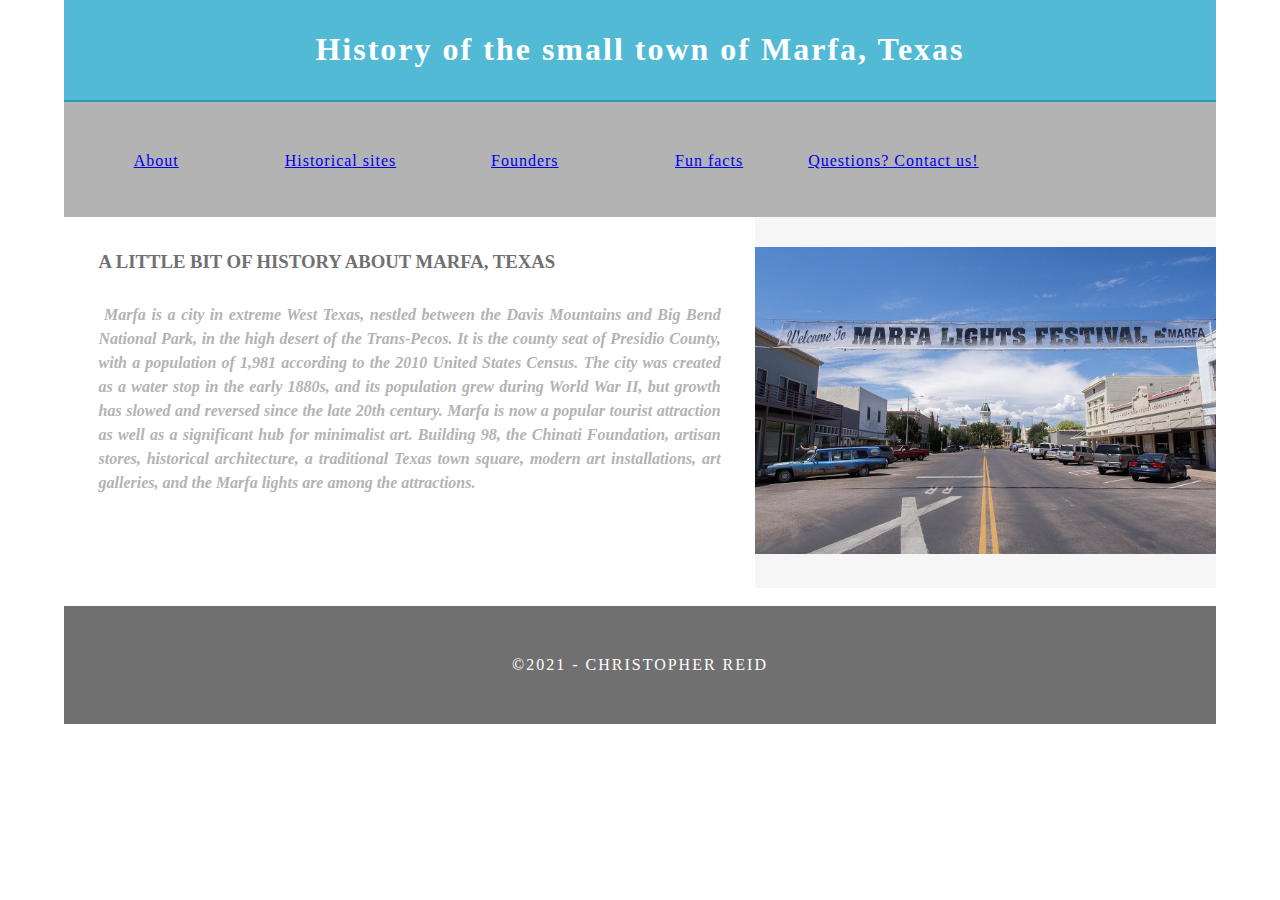
<file: index.html>
<!doctype html>
<html>
<head>
<meta charset="utf-8">
<meta http-equiv="X-UA-Compatible" content="IE=edge">
<meta name="viewport" content="width=device-width, initial-scale=1">
<title>History of the small town of Marfa, Texas</title>
<link href="css/multiColumnTemplate.css" rel="stylesheet" type="text/css">
</head>
<body>
<div class="container">
  <header>
    <div class="primary_header">
      <h1 class="title"> History of the small town of Marfa, Texas</h1>
    </div>
    <nav class="secondary_header">
      <ul>
        <li><a href="index.html">About</a></li>
        <li><a href="historical_sites.html">Historical sites</a></li>
        <li><a href="founders.html">Founders</a></li>
        <li><a href="fun_facts.html">Fun facts</a></li>
        <li><a href="questions.html">Questions? Contact us!</a></li>
      </ul>
    </nav>
  </header>
  <section>
    <h2 class="noDisplay">Main Content</h2>
    <article class="left_article">
      <h3>A little bit of history About Marfa, Texas</h3>
      <p><em><strong>&nbsp;Marfa is a city in extreme West Texas, nestled between the Davis Mountains and Big Bend National Park, in the high desert of the Trans-Pecos. It is the county seat of Presidio County, with a population of 1,981 according to the 2010 United States Census. The city was created as a water stop in the early 1880s, and its population grew during World War II, but growth has slowed and reversed since the late 20th century. Marfa is now a popular tourist attraction as well as a significant hub for minimalist art. Building 98, the Chinati Foundation, artisan stores, historical architecture, a traditional Texas town square, modern art installations, art galleries, and the Marfa lights are among the attractions.&nbsp;</strong></em></p>
    </article>
    <aside class="right_article"><img src="images/MarfaTX_Downtown_15Aug2012.jpg" alt="Marfa Texas 1" width="400" height="200" class="placeholder"/> </aside>
  </section>
  <div class="row"> 
  </div>
<div class="row blockDisplay">
    <div class="left_half"> 
    </div>
    <div class="column_half right_half"> 
    </div>
  </div>
  <div class="social">
  </div>
  <footer class="secondary_header footer">
    <div class="copyright">&copy;2021 - <strong>Christopher Reid</strong></div>
  </footer>
</div>
</body>
</html>
</file>
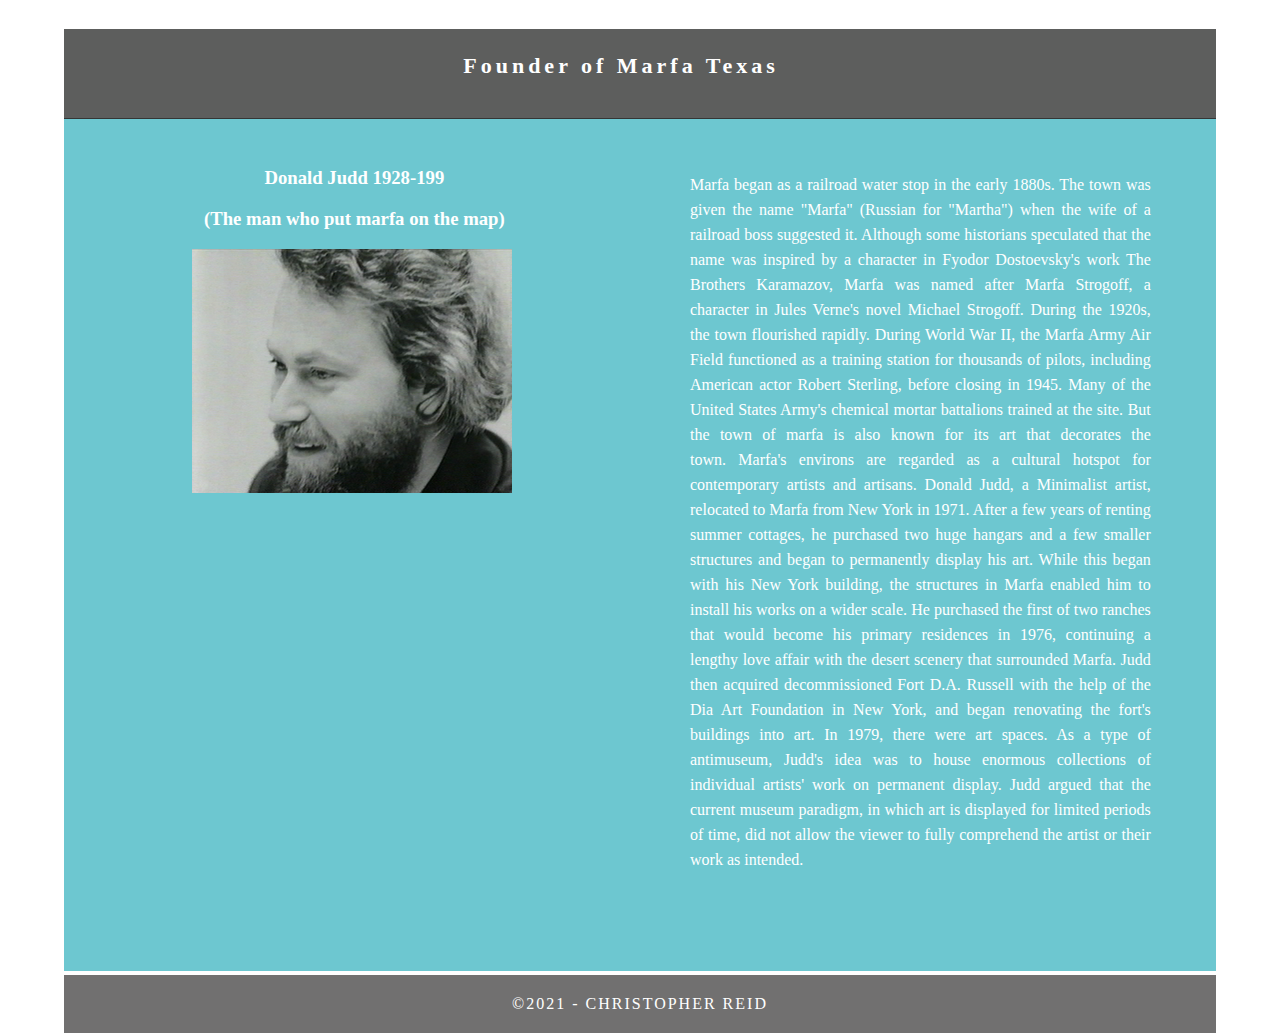
<file: founders.html>
<!doctype html>
<html>
<head>
<meta charset="utf-8">
<meta http-equiv="X-UA-Compatible" content="IE=edge">
<meta name="viewport" content="width=device-width, initial-scale=1">
<title>Light Theme</title>
<link href="css/simpleGridTemplate.css" rel="stylesheet" type="text/css">
</head>
<body>
<!-- Main Container -->
<div class="container"> 
  <!-- Header -->
  <header class="header">
    <h4 class="logo">Founder of Marfa Texas&nbsp; &nbsp;&nbsp;</h4>
  </header>
  <!-- Hero Section -->
  <section class="intro">
    <div class="column">
      <h3>&nbsp;Donald Judd 1928-199</h3>
      <h3>&nbsp;(The man who put marfa on the map)</h3>
<img src="images/Donald_Judd.png" alt="" class="placeholder"> </div>
    <div class="column">
      <p>Marfa began as a railroad water stop in the early 1880s. The town was given the name "Marfa" (Russian for "Martha") when the wife of a railroad boss suggested it. Although some historians speculated that the name was inspired by a character in Fyodor Dostoevsky's work The Brothers Karamazov, Marfa was named after Marfa Strogoff, a character in Jules Verne's novel Michael Strogoff. During the 1920s, the town flourished rapidly. During World War II, the Marfa Army Air Field functioned as a training station for thousands of pilots, including American actor Robert Sterling, before closing in 1945. Many of the United States Army's chemical mortar battalions trained at the site. But the town of marfa is also known for its art that decorates the town.&nbsp;Marfa's environs are regarded as a cultural hotspot for contemporary artists and artisans. Donald Judd, a Minimalist artist, relocated to Marfa from New York in 1971. After a few years of renting summer cottages, he purchased two huge hangars and a few smaller structures and began to permanently display his art. While this began with his New York building, the structures in Marfa enabled him to install his works on a wider scale. He purchased the first of two ranches that would become his primary residences in 1976, continuing a lengthy love affair with the desert scenery that surrounded Marfa. Judd then acquired decommissioned Fort D.A. Russell with the help of the Dia Art Foundation in New York, and began renovating the fort's buildings into art.&nbsp;In 1979, there were art spaces. As a type of antimuseum, Judd's idea was to house enormous collections of individual artists' work on permanent display. Judd argued that the current museum paradigm, in which art is displayed for limited periods of time, did not allow the viewer to fully comprehend the artist or their work as intended. </p>
      <p>&nbsp;</p>
    </div>
  </section>
  <!-- Stats Gallery Section --
  <!-- Footer Section -->
  <!-- Copyrights Section -->
  <div class="copyright">&copy;2021 - <strong>Christopher Reid</strong></div>
</div>
<!-- Main Container Ends -->
</body>
</html>
</file>
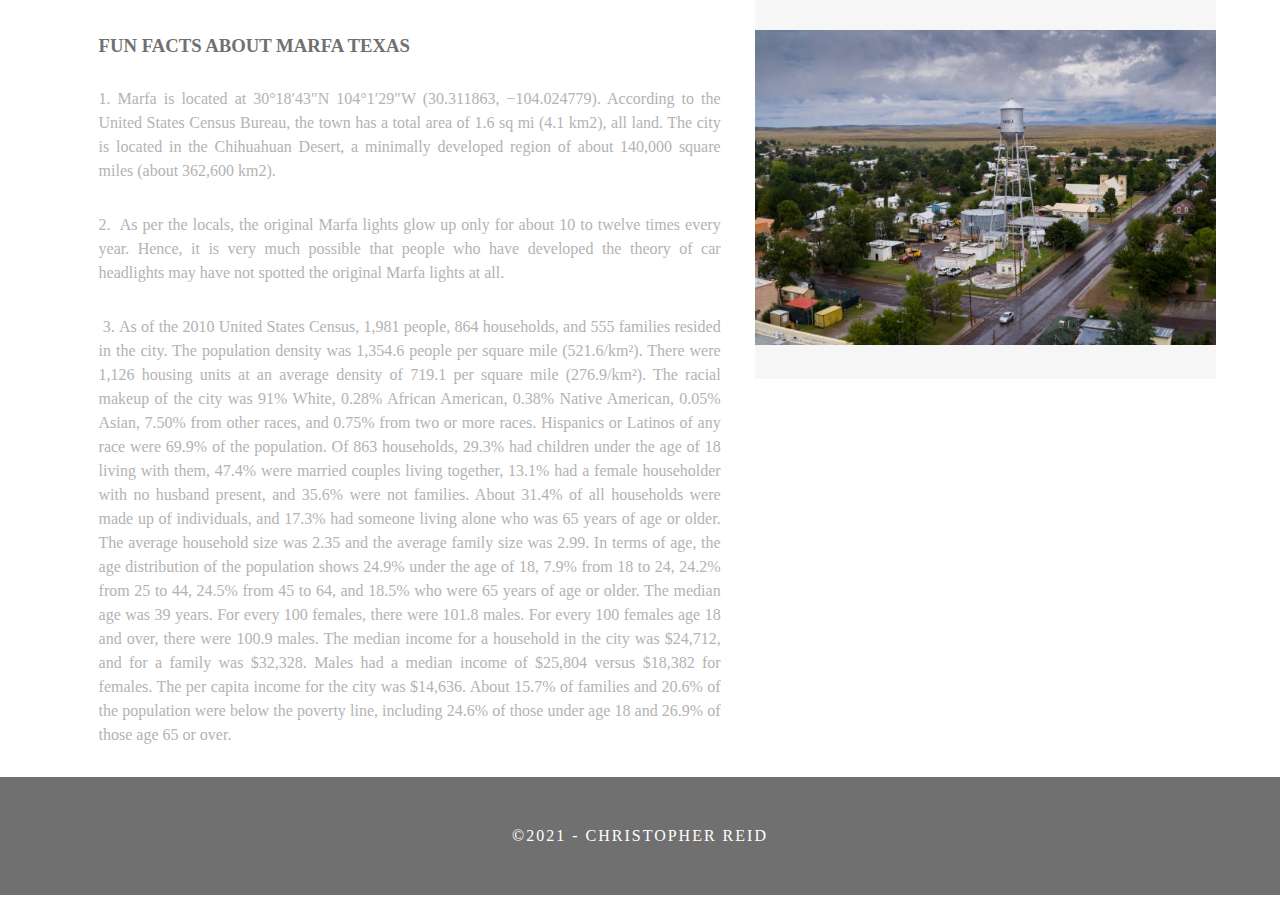
<file: fun_facts.html>
<!doctype html>
<html>
<head>
<meta charset="utf-8">
<meta http-equiv="X-UA-Compatible" content="IE=edge">
<meta name="viewport" content="width=device-width, initial-scale=1">
<title>Simple Theme</title>
<link href="css/multiColumnTemplate.css" rel="stylesheet" type="text/css">
<!-- HTML5 shim and Respond.js for IE8 support of HTML5 elements and media queries -->
<!-- WARNING: Respond.js doesn't work if you view the page via file:// -->
<!--[if lt IE 9]>
      <script src="https://oss.maxcdn.com/html5shiv/3.7.2/html5shiv.min.js"></script>
      <script src="https://oss.maxcdn.com/respond/1.4.2/respond.min.js"></script>
    <![endif]-->
</head>
<body>
<div class="container">
  <section>
    <h2 class="noDisplay">Main Content</h2>
    <article class="left_article">
      <h3>Fun facts about marfa texas</h3>
      <p>1. Marfa is located at 30°18′43″N 104°1′29″W (30.311863, −104.024779). According to the United States Census Bureau, the town has a total area of 1.6 sq mi (4.1 km2), all land. The city is located in the Chihuahuan Desert, a minimally developed region of about 140,000 square miles (about 362,600 km2).&nbsp;</p>
      <p>2.&nbsp; As per the locals, the original Marfa lights glow up only for about 10 to twelve times every year. Hence, it is very much possible that people who have developed the theory of car headlights may have not spotted the original Marfa lights at all.&nbsp;</p>
<p>&nbsp;3.&nbsp;As of the 2010 United States Census, 1,981 people, 864 households, and 555 families resided in the city. The population density was 1,354.6 people per square mile (521.6/km²). There were 1,126 housing units at an average density of 719.1 per square mile (276.9/km²). The racial makeup of the city was 91% White, 0.28% African American, 0.38% Native American, 0.05% Asian, 7.50% from other races, and 0.75% from two or more races. Hispanics or Latinos of any race were 69.9% of the population. Of 863 households, 29.3% had children under the age of 18 living with them, 47.4% were married couples living together, 13.1% had a female householder with no husband present, and 35.6% were not families. About 31.4% of all households were made up of individuals, and 17.3% had someone living alone who was 65 years of age or older. The average household size was 2.35 and the average family size was 2.99. In terms of age, the age distribution of the population shows 24.9% under the age of 18, 7.9% from 18 to 24, 24.2% from 25 to 44, 24.5% from 45 to 64, and 18.5% who were 65 years of age or older. The median age was 39 years. For every 100 females, there were 101.8 males. For every 100 females age 18 and over, there were 100.9 males. The median income for a household in the city was $24,712, and for a family was $32,328. Males had a median income of $25,804 versus $18,382 for females. The per capita income for the city was $14,636. About 15.7% of families and 20.6% of the population were below the poverty line, including 24.6% of those under age 18 and 26.9% of those age 65 or over.</p>
    </article>
    <aside class="right_article"><img src="images/gettyimages-1287333978-612x612.jpg" alt="" width="400" height="200" class="placeholder"/> </aside>
  </section>
    </div>
  <footer class="secondary_header footer">
    <div class="copyright">&copy;2021 - <strong>Christopher Reid</strong></div>
  </footer>
</body>
</html>
</file>
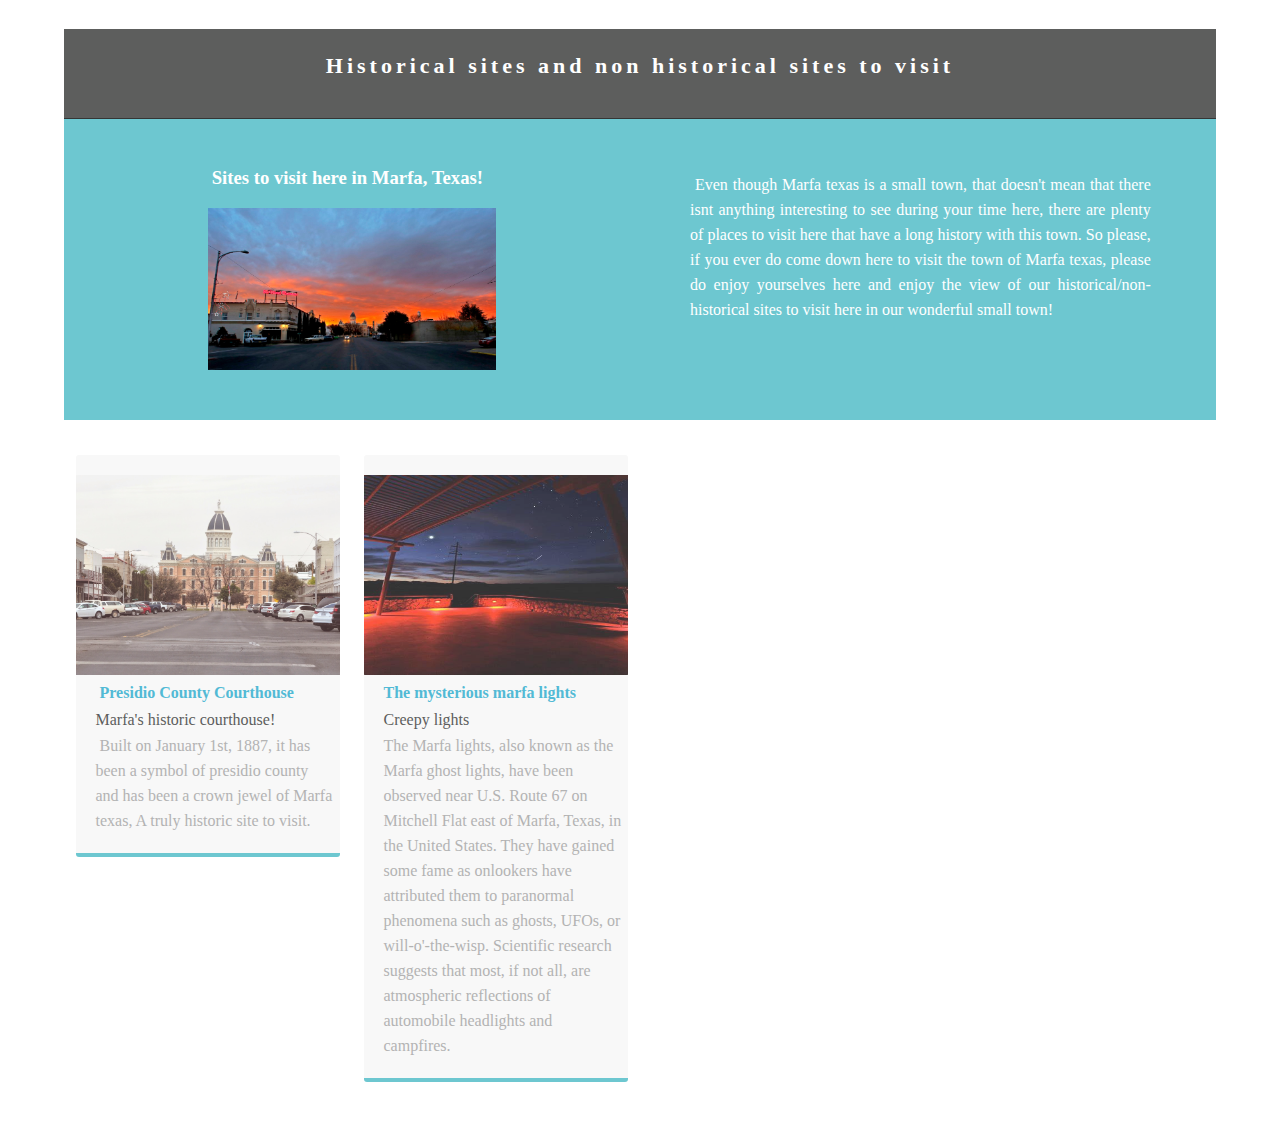
<file: historical_sites.html>
<!doctype html>
<html>
<head>
<meta charset="utf-8">
<meta http-equiv="X-UA-Compatible" content="IE=edge">
<meta name="viewport" content="width=device-width, initial-scale=1">
<title>Light Theme</title>
<link href="css/simpleGridTemplate.css" rel="stylesheet" type="text/css">
</head>
<body>
<!-- Main Container -->
<div class="container"> 
  <!-- Header -->
  <header class="header">
    <h4 class="logo">Historical sites and non historical sites to visit</h4>
  </header>
  <!-- Hero Section -->
  <section class="intro">
    <div class="column">
      <h3>Sites to visit here in Marfa, Texas!&nbsp;&nbsp;</h3>
      <img src="images/O4ALM6A56W7JL6RLIQMA5FCEB4.jpg" alt="" class="profile"> </div>
    <div class="column">
      <p>&nbsp;Even though Marfa texas is a small town, that doesn't mean that there isnt anything interesting to see during your time here, there are plenty of places to visit here that have a long history with this town. So please, if you ever do come down here to visit the town of Marfa texas, please do enjoy yourselves here and enjoy the view of our historical/non-historical sites to visit here in our wonderful small town!&nbsp; &nbsp; &nbsp; &nbsp; &nbsp; </p>
      <p>&nbsp;</p>
    </div>
  </section>
  <!-- Stats Gallery Section -->
  <div class="gallery">
    <div class="thumbnail"> <a href="#"><img src="images/R.jfif" alt="" width="2000" class="cards"/></a>
      <h4>&nbsp;Presidio County Courthouse</h4>
      <p class="tag">Marfa's historic courthouse!</p>
      <p class="text_column">&nbsp;Built on January 1st, 1887, it has been a symbol of presidio county and has been a crown jewel of Marfa texas, A truly historic site to visit.</p>
    </div>
    <div class="thumbnail"> <a href="#"><img src="images/OIP.jfif" alt="" width="2000" class="cards"/></a>
      <h4>The mysterious marfa lights</h4>
      <p class="tag">Creepy lights</p>
      <p class="text_column">The Marfa lights, also known as the Marfa ghost lights, have been observed near U.S. Route 67 on Mitchell Flat east of Marfa, Texas, in the United States. They have gained some fame as onlookers have attributed them to paranormal phenomena such as ghosts, UFOs, or will-o'-the-wisp. Scientific research suggests that most, if not all, are atmospheric reflections of automobile headlights and campfires.&nbsp;</p>
    </div>
  </div>
    </div>
</body>
</html>
</file>
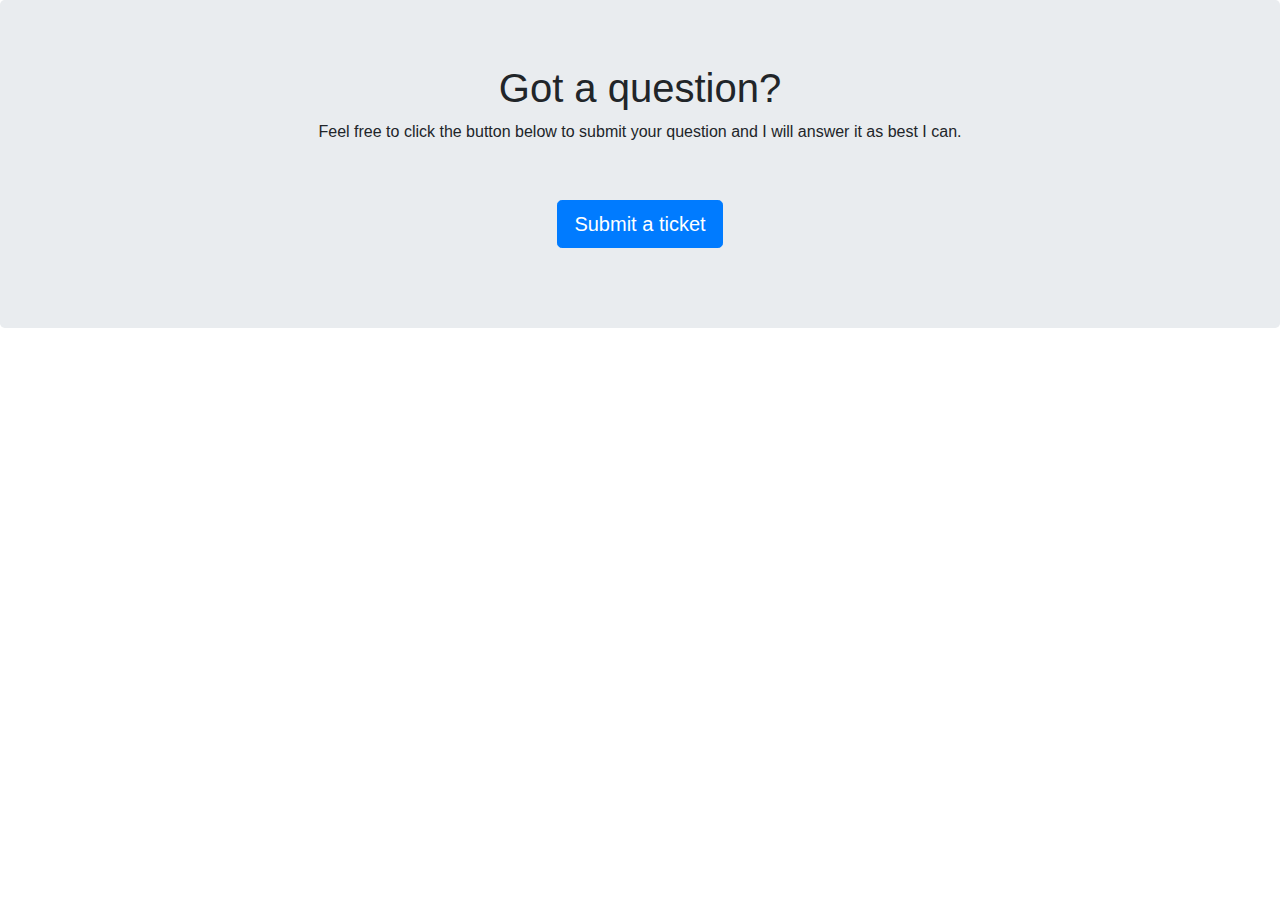
<file: questions.html>
<!DOCTYPE html>
<html lang="en">
  <head>
    <meta charset="utf-8">
    <meta http-equiv="X-UA-Compatible" content="IE=edge">
    <meta name="viewport" content="width=device-width, initial-scale=1">
    <title>Bootstrap Agency Page Template</title>
    <!-- Bootstrap -->
    <link href="css/bootstrap-4.4.1.css" rel="stylesheet">
  </head>
  <body>
      <div class="jumbotron">
        <div class="container">
          <div class="row">
            <div class="col-12">
              <h1 class="text-center">Got a question?</h1>
              <p class="text-center">Feel free to click the button below to submit your question and I will answer it as best I can.</p>
              <p>&nbsp;</p>
              <p class="text-center"><a class="btn btn-primary btn-lg" href="#" role="button">Submit a ticket</a> </p>
            </div>
      </div>
  </body>
</html>
</file>
<file: css/multiColumnTemplate.css>
@charset "UTF-8";
.container {
	background-color: #FFFFFF;
	width: 90%;
	margin-left: auto;
	margin-right: auto;
	border-bottom-width: 0px;
	padding-left: 0px;
	padding-top: 0px;
	padding-right: 0px;
	padding-bottom: 0px;
}
.row {
	width: 100%;
	margin-top: 0px;
	margin-right: 0px;
	margin-bottom: 0px;
	margin-left: 0px;
	padding-top: 0px;
	padding-right: 0px;
	padding-bottom: 0px;
	padding-left: 0px;
	display: inline-block
}
.row.blockDisplay {
	display: block;
}
.column_half {
	width: 50%;
	float: left;
	margin-top: 0px;
}
.columns {
	width: 25%;
	float: left;
	font-family: "Source Sans Pro";
	color: #000000;
	line-height: 24px;
	padding-top: 10px;
	padding-bottom: 10px;
	text-align: justify;
	margin-top: 15px;
	margin-bottom: 15px;
	padding-left: 0px;
	padding-right: 0px;
	margin-left: 0px;
	margin-right: 0px;
}
.row .columns p {
	padding-left: 10%;
	padding-right: 10%;
}
.container .columns h4 {
	text-align: center;
	color: #01B2D1;
}
.primary_header {
	width: 100%;
	background-color: #52bad5;
	padding-top: 10px;
	padding-bottom: 10px;
	clear: left;
	border-bottom: 2px solid #2C9AB7;
}
.secondary_header {
	width: 100%;
	padding-top: 50px;
	padding-bottom: 50px;
	background-color: #B3B3B3;
	clear: left;
}
.container .secondary_header ul {
	margin-top: 0%;
	margin-right: auto;
	margin-bottom: 0px;
	margin-left: auto;
	padding-top: 0px;
	padding-right: 0px;
	padding-bottom: 15px;
	padding-left: 0px;
	width: 100%;
}
.secondary_header ul li {
	list-style: none;
	float: left;
	margin-right: auto;
	margin-top: 0px;
	font-family: "Source Sans Pro";
	font-weight: normal;
	color: #FFFFFF;
	letter-spacing: 1px;
	margin-left: auto;
	text-align: center;
	width: 16%;
	transition: all 0.3s linear;
}
.secondary_header ul li:hover {
	color: #717070;
	cursor: pointer;
}
.left_article {
	background-color: #FFFFFF;
	width: 60%;
	float: left;
	font-family: "Source Sans Pro";
	color: #343434;
	padding-bottom: 15px;
}
.noDisplay {
	display: none;
}
.container .left_article h3 {
	padding-left: 5%;
	padding-right: 5%;
	margin-top: 5%;
	color: #717070;
	font-weight: bold;
	text-transform: uppercase;
}
.container .left_article p {
	padding-left: 5%;
	padding-right: 5%;
	text-align: justify;
	line-height: 24px;
	margin-top: 30px;
	margin-bottom: 15px;
	color: #B3B3B3;
}
.right_article {
	width: 40%;
	float: left;
	background-color: #F6F6F6;
}
.container .right_article ul {
	margin-top: 0px;
	margin-right: 0px;
	margin-bottom: 0px;
	margin-left: 0px;
	padding-top: 0px;
	padding-right: 0px;
	padding-bottom: 0px;
	padding-left: 0px;
}
.right_article ul li {
	font-family: "Source Sans Pro";
	list-style: none;
	text-align: center;
	background-color: #B3B3B3;
	width: 90%;
	margin-left: auto;
	margin-right: auto;
	margin-top: 10px;
	margin-bottom: 10px;
	padding-top: 15px;
	padding-bottom: 15px;
	color: #FFFFFF;
	font-weight: bold;
	border-radius: 0px;
	transition: all 0.3s linear;
	border-left: 5px solid #717070;
}
.right_article ul li:hover {
	background-color: #717070;
	cursor: pointer;
}
.footer {
	background-color: #717070;
}
.title {
	font-weight: bold;
	font-style: normal;
	font-family: "Source Sans Pro";
	text-align: center;
	color: #FFFFFF;
	letter-spacing: 2px;
}
.placeholder {
	/* [disabled]max-width: 400px;
*/
	/* [disabled]max-height: 200px;
*/
	width: 100%;
	padding-top: 30px;
	/* [disabled]padding-left: 19px;
*/
	padding-bottom: 30px;
	height: 100%;
}
.left_half {
	background-color: #52BAD5;
}
.container .column_half.left_half h2 {
	color: #FFFFFF;
	font-family: "Source Sans Pro";
	text-align: center;
}
.right_half {
	background-color: #01B2D1;
	color: #FFFFFF;
	font-family: "Source Sans Pro";
	text-align: center;
	font-weight: bold;
}
.column_title {
	padding-top: 25px;
	padding-bottom: 25px;
}
.copyright {
	text-align: center;
	background-color: #717070;
	color: #FFFFFF;
	text-transform: uppercase;
	font-weight: lighter;
	letter-spacing: 2px;
	border-top-width: 2px;
	font-family: "Source Sans Pro";
}
body {
	margin-top: 0px;
	margin-right: 0px;
	margin-bottom: 0px;
	margin-left: 0px;
}

@media (max-width: 320px) {
.secondary_header ul li {
	float: none;
	margin-top: 28px;
	margin-left: 0px;
	width: 100%;
}
.container .secondary_header ul {
	margin-top: 0px;
	margin-right: 0px;
	margin-bottom: 0px;
	margin-left: 0px;
	padding-top: 0px;
	padding-right: 0px;
	padding-bottom: 0px;
	padding-left: 0px;
	height: auto;
	width: 100%;
	text-align: center;
}
.secondary_header {
	margin-top: 0px;
	margin-right: 0px;
	margin-bottom: 0px;
	margin-left: 0px;
	padding-top: 1px;
	padding-bottom: 40px;
}
.left_article {
	width: 100%;
	height: auto;
}
.right_article {
	width: 100%;
	height: auto;
}
.placeholder {
	width: 100%;
	margin-top: 22PX;
	margin-right: 0px;
	margin-bottom: 22PX;
	margin-left: 0px;
	padding-top: 0px;
	padding-right: 0px;
	padding-bottom: 0px;
	padding-left: 0px;
	max-width: 400px;
	max-height: 200px;
	height: auto;
}
.columns {
	width: 100%;
	margin-top: 0px;
	margin-right: 0px;
	margin-bottom: 0px;
	margin-left: 0px;
	padding-top: 0PX;
	padding-right: 0PX;
	padding-bottom: 0PX;
	padding-left: 0PX;
}
.columns p {
	padding-left: 10px;
	padding-right: 10px;
}
.column_half.left_half {
	width: 100%;
}
.column_half.right_half {
	width: 100%;
}
.copyright {
	padding-top: 25px;
	padding-bottom: 0px;
	margin-bottom: 0px;
}
.container .left_article h3 {
	margin-top: 30px;
}
.social .social_icon img {
	width: 80%;
}
.container .secondary_header {
}
}

@media (min-width: 321px) and (max-width: 768px) {
.secondary_header ul li {
	float: none;
	margin-top: 28px;
	margin-left: 0px;
	width: 100%;
}
.container .secondary_header ul {
	margin-top: 0px;
	margin-right: 0px;
	margin-bottom: 0px;
	margin-left: 0px;
	padding-top: 0px;
	padding-right: 0px;
	padding-bottom: 0px;
	padding-left: 0px;
	height: auto;
	width: 100%;
	text-align: center;
}
.secondary_header {
	margin-top: 0px;
	margin-right: 0px;
	margin-bottom: 0px;
	margin-left: 0px;
	padding-top: 1px;
	padding-bottom: 40px;
}
.left_article {
	width: 100%;
	height: auto;
}
.right_article {
	width: 100%;
	height: auto;
	padding-bottom: 25px;
}
.placeholder {
	margin-top: 0px;
	margin-right: 0px;
	margin-bottom: 0px;
	margin-left: 0px;
	padding-top: 0px;
	padding-right: 0px;
	padding-bottom: 0px;
	padding-left: 0px;
	width: 100%;
	max-width: 100%;
	height: auto;
	max-height: 100%;
}
.columns {
	width: 100%;
	margin-top: 6px;
	margin-right: 0px;
	margin-bottom: 6px;
	margin-left: 0px;
	padding-top: 0px;
	padding-right: 0px;
	padding-bottom: 0px;
	padding-left: 0px;
}
.columns p {
	padding-left: 14px;
	padding-right: 14px;
}
.column_half.left_half {
	width: 100%;
}
.column_half.right_half {
	width: 100%;
}
}

@media (min-width: 769px) and (max-width: 1000px) {
.secondary_header {
	overflow: auto;
	padding-top: 30px;
	padding-bottom: 30px;
}
.secondary_header ul li {
	margin-top: 10px;
	margin-right: 7%;
	margin-bottom: 10px;
	margin-left: 7%;
}
.left_article {
	height: auto;
}
.right_article {
	height: auto;
	padding-bottom: 27px;
}
.placeholder {
	width: 100%;
	margin-left: 0px;
	margin-right: 0px;
	padding-left: 0px;
	padding-right: 0px;
}
.columns {
	width: 50%;
	float: left;
	padding-left: 0px;
	padding-top: 0px;
	padding-right: 0px;
	padding-bottom: 0px;
}
.container .columns p {
	padding-left: 25px;
	padding-right: 25px;
}
}

@media (min-width: 1001px) {
}
.thumbnail {
	width: 100px;
	border-radius: 200px;
	height: 100px;
	margin-left: auto;
}
.thumbnail_align {
	text-align: center;
}
.social {
	text-align: center;
	margin-right: 0px;
	margin-bottom: 0px;
	margin-left: 0px;
	width: 100%;
	background-color: #414141;
	clear: both;
	overflow: auto;
}
.social_icon {
	width: 25%;
	text-align: center;
	float: left;
	transition: all 0.3s linear;
	line-height: 0px;
	padding-top: 7px;
}
.container .social .social_icon:hover {
	cursor: pointer;
	opacity: 0.5;
}
#menu {
}
</file>
<file: css/simpleGridTemplate.css>
@charset "UTF-8";
/* Body */
body {
	font-family: Cambria, "Hoefler Text", "Liberation Serif", Times, "Times New Roman", serif;
	background-color: #FFFFFF;
	margin: 0;
}
/* Container */
.container {
	width: 90%;
	margin-left: auto;
	margin-right: auto;
	background-color: #FFFFFF;
}
/* Header */
header {
	width: 100%;
	height: 8%;
	background-color: #5D5E5D;
	border-bottom: 1px solid #353635;
}
.logo {
	color: #fff;
	font-weight: bold;
	margin-left: auto;
	letter-spacing: 4px;
	margin-right: auto;
	text-align: center;
	padding-top: 15px;
	line-height: 2em;
	font-size: 22px;
}
.hero_header {
	color: #FFFFFF;
	text-align: center;
	margin: 0;
	letter-spacing: 4px;
}
/* About Section */
.text_column {
	width: 90%;
	text-align: left;
	font-weight: lighter;
	line-height: 25px;
	float: left;
	padding-left: 20px;
	padding-right: 20px;
	color: #A3A3A3;
}
.gallery {
	clear: both;
	display: inline-block;
	width: 100%;
	background-color: #FFFFFF;
	/* [disabled]min-width: 400px;
*/
	padding-bottom: 35px;
	padding-top: 0px;
	margin-top: -5px;
	margin-bottom: 0px;
}
.thumbnail {
	width: 23%;
	text-align: center;
	float: left;
	margin-top: 35px;
	background-color: #F8F8F8;
	padding-bottom: 20px;
	margin-left: 1%;
	margin-right: 1%;
	border-radius: 3px;
	padding-top: 20px;
	border-bottom: 4px solid #6DC7D0;
}
.gallery .thumbnail h4 {
	margin-top: 5px;
	margin-bottom: 5px;
	color: #52BAD5;
	text-align: left;
	padding-left: 20px;
	padding-right: 20px;
}
.gallery .thumbnail p {
	margin: 0;
	color: #B3B3B3;
	text-align: left;
	padding-left: 20px;
}
/* More info */
.intro {
	background-color: #FFFFFF;
	padding-bottom: 35px;
}
.column {
	width: 50%;
	text-align: center;
	padding-top: 30px;
	float: left;
}
.intro .column h3 {
	color: #FFFFFF;
	text-align: center;
}
.intro .column p {
	color: #FFFFFF;
}
.cards {
	width: 100%;
	height: auto;
	max-width: 400px;
	max-height: 200px;
	opacity: 0.8;
}
.intro .column p {
	padding-left: 30px;
	padding-right: 30px;
	text-align: justify;
	line-height: 25px;
	font-weight: lighter;
	margin-left: 20px;
	margin-right: 20px;
	width: 80%;
	margin-top: 4%;
}
.button {
	width: 200px;
	margin-top: 40px;
	margin-right: auto;
	margin-bottom: auto;
	margin-left: auto;
	padding-top: 20px;
	padding-right: 10px;
	padding-bottom: 20px;
	padding-left: 10px;
	text-align: center;
	vertical-align: middle;
	border-radius: 0px;
	text-transform: uppercase;
	font-weight: bold;
	letter-spacing: 2px;
	border: 3px solid #FFFFFF;
	color: #FFFFFF;
	transition: all 0.3s linear;
}
.button:hover {
	background-color: #6DC7D0;
	color: #FFFFFF;
	cursor: pointer;
}
.copyright {
	text-align: center;
	padding-top: 20px;
	padding-bottom: 20px;
	background-color: #717070;
	color: #FFFFFF;
	text-transform: uppercase;
	font-weight: lighter;
	letter-spacing: 2px;
	border-top-width: 2px;
}
footer {
	background-color: #B3B3B3;
	padding-top: 60px;
	padding-bottom: 60PX;
}
.intro {
	display: inline-block;
	background-color: #6DC7D0;
}
.profile {
	width: 50%;
}
.gallery .thumbnail .tag {
	color: #5D5E5D;
	padding-bottom: 4px;
	padding-top: 4px;
	text-align: left;
	padding-left: 20px;
	padding-right: 20px;
}

/* Mobile */
@media (max-width: 320px) {
.logo {
	width: 100%;
	text-align: center;
	margin-top: 13px;
	margin-right: 0px;
	margin-bottom: 0px;
	margin-left: 0px;
}
.text_column {
	width: 100%;
	text-align: justify;
	padding: 0;
}
.intro .column p {
	width: 80%;
	margin-left: 0px;
}
.text_column {
	padding-left: 20px;
}
.thumbnail {
	width: 100%;
}
.column {
	width: 100%;
	margin-top: 0px;
}
.hero_header {
	padding-left: 10px;
	padding-right: 10px;
	line-height: 22px;
	text-align: center;
}
}

/* Small Tablets */
@media (min-width: 321px)and (max-width: 767px) {
.logo {
	width: 100%;
	text-align: center;
	margin-top: 13px;
	margin-right: 0px;
	margin-bottom: 0px;
	margin-left: 0px;
}
.text_column {
	width: 100%;
	text-align: left;
	padding: 0;
}
.thumbnail {
	width: 100%;
}
.column {
	width: 100%;
	margin-top: 0px;
}
.thumbnail {
	width: 100%;
}
.text_column {
	padding-left: 20px;
	padding-right: 20px;
	width: 90%;
}
.column {
	width: 100%;
	margin-left: 0px;
	margin-right: 0px;
}
.profile {
	width: 100%;
}
.intro .column p {
	width: 90%;
	text-align: center;
	padding-left: 0px;
}
}

/* Small Desktops */
@media (min-width: 768px) and (max-width: 1096px) {
.text_column {
	width: 100%;
}
.thumbnail {
	width: 48%;
}
.text_column {
	width: 90%;
	margin: 0;
	padding: 20px;
}
.intro .column p {
	width: 80%;
}
}
</file>
